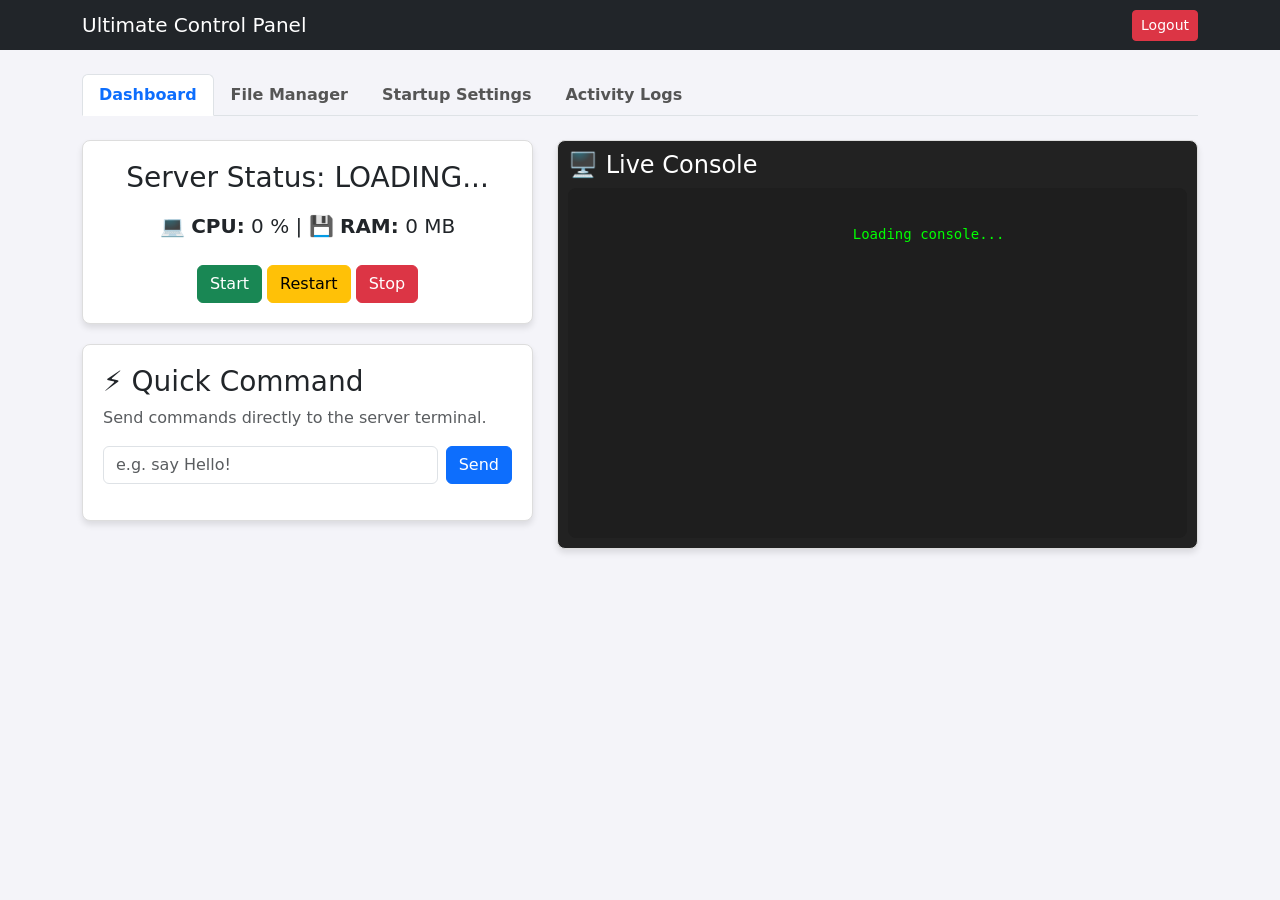
<file: templates/index.html>
<!DOCTYPE html>
<html lang="en">
<head>
    <meta charset="UTF-8">
    <meta name="viewport" content="width=device-width, initial-scale=1.0">
    <title>Pterodactyl Ultimate Control</title>
    <!-- Bootstrap CSS -->
    <link href="https://cdn.jsdelivr.net/npm/bootstrap@5.3.0/dist/css/bootstrap.min.css" rel="stylesheet">
    <style>
        body { background-color: #f4f4f9; padding-bottom: 50px; }
        .nav-tabs .nav-link { font-weight: bold; color: #555; }
        .nav-tabs .nav-link.active { color: #0d6efd; }
        .box { background: white; padding: 20px; border-radius: 8px; box-shadow: 0 4px 6px rgba(0,0,0,0.1); margin-bottom: 20px; border: 1px solid #ddd; }
        .status-running { color: green; font-weight: bold; }
        .status-offline { color: red; font-weight: bold; }
        .status-starting { color: orange; font-weight: bold; }
        .file-list { max-height: 400px; overflow-y: auto; }
        .clickable { cursor: pointer; color: #0d6efd; }
        .clickable:hover { text-decoration: underline; }
    </style>
</head>
<body>
    <nav class="navbar navbar-dark bg-dark mb-4">
        <div class="container">
            <span class="navbar-brand mb-0 h1">Ultimate Control Panel</span>
            <a href="/logout" class="btn btn-danger btn-sm">Logout</a>
        </div>
    </nav>

    <div class="container">
        <!-- Tabs -->
        <ul class="nav nav-tabs mb-4" id="myTab" role="tablist">
            <li class="nav-item" role="presentation">
                <button class="nav-link active" id="dashboard-tab" data-bs-toggle="tab" data-bs-target="#dashboard" type="button" role="tab">Dashboard</button>
            </li>
            <li class="nav-item" role="presentation">
                <button class="nav-link" id="files-tab" data-bs-toggle="tab" data-bs-target="#files" type="button" role="tab" onclick="loadFiles('/')">File Manager</button>
            </li>
            <li class="nav-item" role="presentation">
                <button class="nav-link" id="startup-tab" data-bs-toggle="tab" data-bs-target="#startup" type="button" role="tab" onclick="loadStartup()">Startup Settings</button>
            </li>
            <li class="nav-item" role="presentation">
                <button class="nav-link" id="activity-tab" data-bs-toggle="tab" data-bs-target="#activity" type="button" role="tab" onclick="loadActivity()">Activity Logs</button>
            </li>
        </ul>

        <div class="tab-content" id="myTabContent">
            <!-- DASHBOARD TAB -->
            <div class="tab-pane fade show active" id="dashboard" role="tabpanel">
                <div class="row">
                    <div class="col-md-5">
                        <div class="box text-center">
                            <h3>Server Status: <span id="status-text" class="text-uppercase">Loading...</span></h3>
                            <p class="fs-5 mt-3">💻 <strong>CPU:</strong> <span id="cpu-val">0</span> % | 💾 <strong>RAM:</strong> <span id="ram-val">0</span> MB</p>
                            <div class="mt-4">
                                <a href="/power/start" class="btn btn-success">Start</a>
                                <a href="/power/restart" class="btn btn-warning">Restart</a>
                                <a href="/power/stop" class="btn btn-danger">Stop</a>
                            </div>
                        </div>
                        <div class="box mt-3">
                            <h3>⚡ Quick Command</h3>
                            <p class="text-muted">Send commands directly to the server terminal.</p>
                            <div class="d-flex">
                                <input type="text" id="cmd-input" class="form-control" placeholder="e.g. say Hello!">
                                <button onclick="sendCommand()" class="btn btn-primary ms-2">Send</button>
                            </div>
                            <p id="cmd-response" class="mt-2 fw-bold"></p>
                        </div>
                    </div>
                    <div class="col-md-7">
                        <!-- Terminal Box -->
                        <div class="box" style="padding: 10px; background: #222;">
                            <h4 class="mb-2 text-white">🖥️ Live Console</h4>
                            <div id="terminal" style="background: #1e1e1e; color: #00ff00; height: 350px; overflow-y: auto; padding: 15px; text-align: left; font-family: monospace; border-radius: 8px; font-size: 14px; line-height: 1.5; white-space: pre-wrap;">
                                Loading console...
                            </div>
                        </div>
                    </div>
                </div>
            </div>

            <!-- FILE MANAGER TAB -->
            <div class="tab-pane fade" id="files" role="tabpanel">
                <div class="box">
                    <div class="d-flex justify-content-between mb-3">
                        <h4 id="current-dir">/</h4>
                        <div>
                            <button class="btn btn-success btn-sm" onclick="createFolder()">+ Folder</button>
                            <button class="btn btn-secondary btn-sm" onclick="loadFiles(currentDir)">Refresh</button>
                        </div>
                    </div>
                    <div class="table-responsive file-list">
                        <table class="table table-hover align-middle">
                            <thead class="table-light">
                                <tr>
                                    <th>Name</th>
                                    <th>Size</th>
                                    <th>Actions</th>
                                </tr>
                            </thead>
                            <tbody id="file-tbody">
                                <tr><td colspan="3">Loading files...</td></tr>
                            </tbody>
                        </table>
                    </div>
                    
                    <!-- File Editor Section -->
                    <div id="file-editor" style="display: none; margin-top: 20px;">
                        <h5>Editing: <span id="editing-file-name"></span></h5>
                        <textarea id="file-content" class="form-control" rows="10" style="font-family: monospace;"></textarea>
                        <button class="btn btn-primary mt-2" onclick="saveFile()">Save File</button>
                        <button class="btn btn-secondary mt-2" onclick="document.getElementById('file-editor').style.display='none'">Cancel</button>
                    </div>
                </div>
            </div>

            <!-- STARTUP SETTINGS TAB -->
            <div class="tab-pane fade" id="startup" role="tabpanel">
                <div class="box">
                    <h4>Startup Variables</h4>
                    <p class="text-muted">Modify environment variables like Server Version, JAR name, etc.</p>
                    <div id="startup-vars">
                        Loading variables...
                    </div>
                </div>
            </div>

            <!-- ACTIVITY LOGS TAB -->
            <div class="tab-pane fade" id="activity" role="tabpanel">
                <div class="box">
                    <h4>Recent Activity</h4>
                    <table class="table table-sm table-striped mt-3">
                        <thead class="table-dark">
                            <tr>
                                <th>Date/Time</th>
                                <th>Event</th>
                                <th>User/IP</th>
                            </tr>
                        </thead>
                        <tbody id="activity-tbody">
                            <tr><td colspan="3">Loading activity...</td></tr>
                        </tbody>
                    </table>
                </div>
            </div>
        </div>
    </div>

    <!-- Bootstrap JS & App JS -->
    <script src="https://cdn.jsdelivr.net/npm/bootstrap@5.3.0/dist/js/bootstrap.bundle.min.js"></script>
    <script>
        // --- DASHBOARD LOGIC ---
        setInterval(function() {
            fetch('/api/stats')
                .then(res => res.json())
                .then(data => {
                    if (data.status === "unauthorized") return;
                    let st = document.getElementById('status-text');
                    st.innerText = data.status;
                    st.className = 'text-uppercase ';
                    if(data.status === 'running') st.classList.add('status-running');
                    else if(data.status === 'offline') st.classList.add('status-offline');
                    else st.classList.add('status-starting');
                    
                    document.getElementById('cpu-val').innerText = data.cpu;
                    document.getElementById('ram-val').innerText = data.ram;
                });
        }, 3000);

        // --- CONSOLE FETCHER LOGIC ---
        let lastLogContent = "";
        setInterval(function() {
            fetch('/api/logs')
                .then(res => res.json())
                .then(data => {
                    if (data.error) return;
                    let logs = data.logs;
                    let currentContent = logs.join('<br>');
                    // Jodi notun log ashe tobei update kora hobe
                    if (currentContent !== lastLogContent) {
                        let term = document.getElementById('terminal');
                        term.innerHTML = currentContent;
                        term.scrollTop = term.scrollHeight; // Scroll to bottom
                        lastLogContent = currentContent;
                    }
                })
                .catch(err => console.log('Error fetching logs', err));
        }, 1500);

        function sendCommand() {
            let input = document.getElementById('cmd-input');
            let res = document.getElementById('cmd-response');
            if(!input.value) return;
            
            res.innerText = "Sending..."; res.style.color = "orange";
            fetch('/api/command', {
                method: 'POST',
                headers: {'Content-Type': 'application/json'},
                body: JSON.stringify({command: input.value})
            }).then(r => r.json()).then(d => {
                if(d.success) { res.innerText = "✅ Sent!"; res.style.color = "green"; input.value = ''; }
                else { res.innerText = "❌ Error: " + d.error; res.style.color = "red"; }
            });
        }

        // --- FILE MANAGER LOGIC ---
        let currentDir = '/';
        let currentEditFile = '';

        function loadFiles(dir) {
            currentDir = dir;
            document.getElementById('current-dir').innerText = dir;
            let tbody = document.getElementById('file-tbody');
            tbody.innerHTML = '<tr><td colspan="3">Loading...</td></tr>';
            
            fetch('/api/files/list?dir=' + encodeURIComponent(dir))
                .then(res => res.json())
                .then(data => {
                    if(data.error) { tbody.innerHTML = `<tr><td colspan="3" class="text-danger">${data.error}</td></tr>`; return; }
                    
                    let html = '';
                    // Back button if not in root
                    if (dir !== '/') {
                        let parent = dir.split('/').slice(0, -2).join('/') + '/';
                        if(parent === '') parent = '/';
                        html += `<tr>
                            <td><span class="clickable fw-bold" onclick="loadFiles('${parent}')">📁 .. (Go Back)</span></td>
                            <td>-</td><td>-</td>
                        </tr>`;
                    }
                    
                    data.data.forEach(f => {
                        let attr = f.attributes;
                        let isDir = attr.mimetype === 'inode/directory';
                        let icon = isDir ? '📁' : '📄';
                        let size = isDir ? '-' : (attr.size / 1024).toFixed(2) + ' KB';
                        let path = dir === '/' ? `/${attr.name}` : `${dir}${attr.name}`;
                        let pathFolder = dir === '/' ? `/${attr.name}/` : `${dir}${attr.name}/`;
                        
                        let nameHtml = isDir 
                            ? `<span class="clickable fw-bold" onclick="loadFiles('${pathFolder}')">${icon} ${attr.name}</span>`
                            : `<span class="clickable" onclick="editFile('${path}')">${icon} ${attr.name}</span>`;
                            
                        html += `<tr>
                            <td>${nameHtml}</td>
                            <td>${size}</td>
                            <td>
                                ${!isDir ? `<button class="btn btn-sm btn-primary py-0" onclick="editFile('${path}')">Edit</button>` : ''}
                                <button class="btn btn-sm btn-danger py-0" onclick="deleteFile('${attr.name}')">Del</button>
                            </td>
                        </tr>`;
                    });
                    tbody.innerHTML = html;
                });
        }

        function createFolder() {
            let name = prompt("Enter new folder name:");
            if(!name) return;
            fetch('/api/files/action', {
                method: 'POST',
                headers: {'Content-Type': 'application/json'},
                body: JSON.stringify({action: 'create-folder', root: currentDir, name: name})
            }).then(() => loadFiles(currentDir));
        }

        function deleteFile(name) {
            if(!confirm(`Delete ${name}?`)) return;
            fetch('/api/files/action', {
                method: 'POST',
                headers: {'Content-Type': 'application/json'},
                body: JSON.stringify({action: 'delete', root: currentDir, files: [name]})
            }).then(() => loadFiles(currentDir));
        }

        function editFile(path) {
            currentEditFile = path;
            document.getElementById('editing-file-name').innerText = path;
            document.getElementById('file-content').value = "Loading content...";
            document.getElementById('file-editor').style.display = 'block';
            
            fetch('/api/files/content?file=' + encodeURIComponent(path))
                .then(res => res.text())
                .then(text => {
                    document.getElementById('file-content').value = text;
                });
        }

        function saveFile() {
            let content = document.getElementById('file-content').value;
            fetch('/api/files/content?file=' + encodeURIComponent(currentEditFile), {
                method: 'POST',
                body: content
            }).then(res => res.json()).then(data => {
                if(data.success) {
                    alert("File saved successfully!");
                    document.getElementById('file-editor').style.display = 'none';
                } else {
                    alert("Error saving file.");
                }
            });
        }

        // --- STARTUP SETTINGS LOGIC ---
        function loadStartup() {
            let container = document.getElementById('startup-vars');
            container.innerHTML = "Loading...";
            fetch('/api/startup')
                .then(res => res.json())
                .then(data => {
                    if(data.error) { container.innerHTML = `<span class="text-danger">${data.error}</span>`; return; }
                    let html = '';
                    data.data.forEach(v => {
                        let attr = v.attributes;
                        html += `
                        <div class="mb-3 border-bottom pb-2">
                            <label class="form-label fw-bold">${attr.name} <small class="text-muted">(${attr.env_variable})</small></label>
                            <p class="small text-muted mb-1">${attr.description}</p>
                            <div class="d-flex">
                                <input type="text" class="form-control" id="var-${attr.env_variable}" value="${attr.server_value}">
                                <button class="btn btn-primary ms-2" onclick="updateVar('${attr.env_variable}')">Save</button>
                            </div>
                        </div>`;
                    });
                    container.innerHTML = html;
                });
        }

        function updateVar(key) {
            let val = document.getElementById('var-' + key).value;
            fetch('/api/startup', {
                method: 'PUT',
                headers: {'Content-Type': 'application/json'},
                body: JSON.stringify({key: key, value: val})
            }).then(res => res.json()).then(d => {
                if(d.success) alert("Variable updated!");
                else alert("Error: " + d.error);
            });
        }

        // --- ACTIVITY LOGS LOGIC ---
        function loadActivity() {
            let tbody = document.getElementById('activity-tbody');
            tbody.innerHTML = '<tr><td colspan="3">Loading...</td></tr>';
            fetch('/api/activity')
                .then(res => res.json())
                .then(data => {
                    if(data.error) { tbody.innerHTML = `<tr><td colspan="3" class="text-danger">${data.error}</td></tr>`; return; }
                    let html = '';
                    data.data.slice(0, 50).forEach(log => {
                        let attr = log.attributes;
                        let date = new Date(attr.timestamp).toLocaleString();
                        html += `<tr>
                            <td>${date}</td>
                            <td><strong>${attr.event}</strong></td>
                            <td>${attr.ip}</td>
                        </tr>`;
                    });
                    tbody.innerHTML = html;
                });
        }
    </script>
</body>
</html>
</file>
